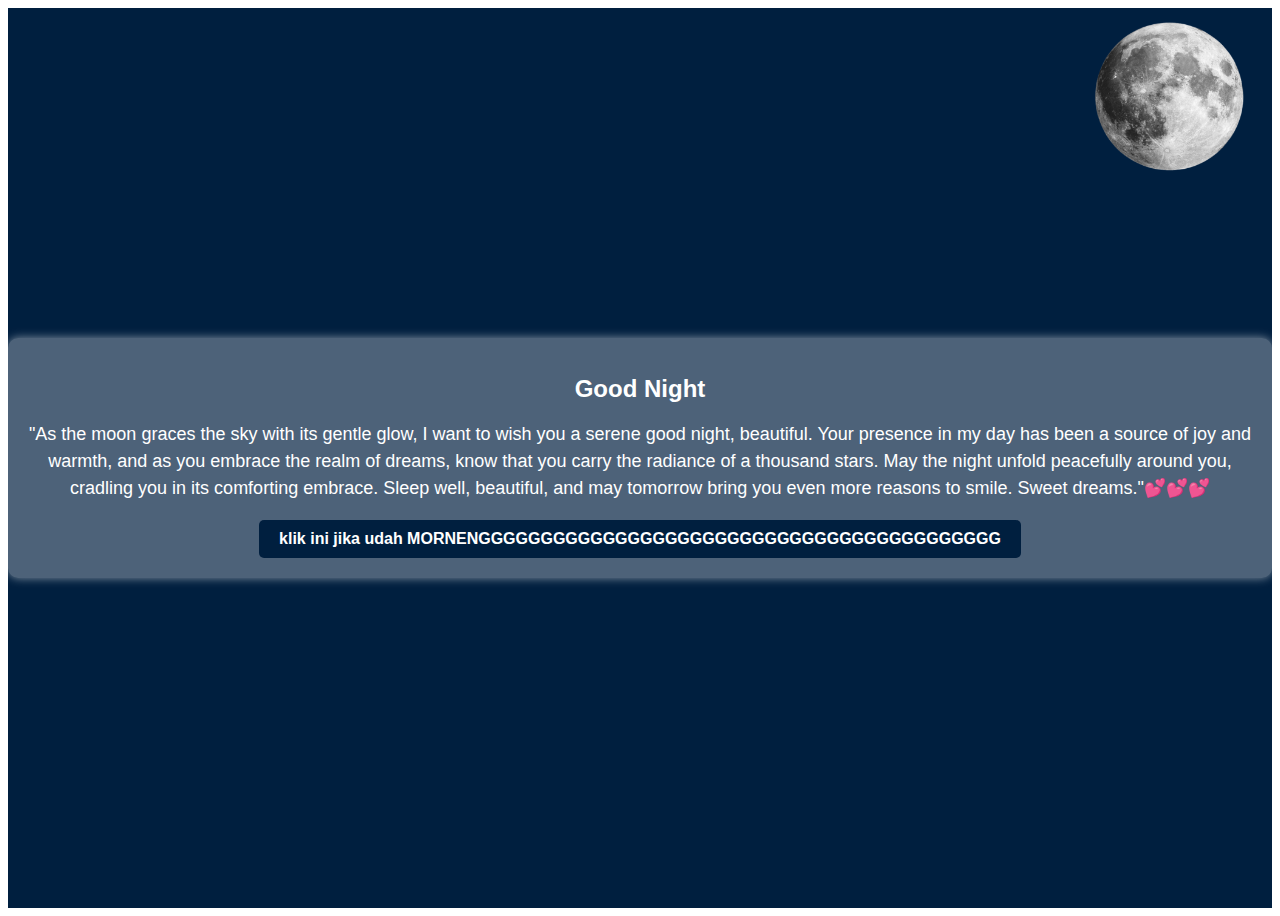
<file: index.html>
<!DOCTYPE html>
<html lang="en">
<head>
    <meta charset="UTF-8">
    <meta name="viewport" content="width=device-width, initial-scale=1.0">
    <title>Good Night</title>
    <link rel="stylesheet" href="style.css">
</head>
<body>
    <div class="container">
        <div class="good-night">
            <img src="./Assets/moon.png" class="moon" alt="Moon">
            <h1>Good Night</h1>
            <p>"As the moon graces the sky with its gentle glow, I want to wish you a serene good night,
                 beautiful. Your presence in my day has been a source of joy and warmth, and as you embrace the realm of dreams, know that you carry the radiance of a thousand stars. May the night unfold peacefully around you, cradling you in its comforting embrace. Sleep well, beautiful, 
                and may tomorrow bring you even more reasons to smile. Sweet dreams."💕💕💕</p>
            <a href="pagi.html" class="morning-button">klik ini jika udah MORNENGGGGGGGGGGGGGGGGGGGGGGGGGGGGGGGGGGGGGGGGGG</a>
        </div>
    </div>
        
            
        
        
    <script src="script.js"></script>
</body>
</html>
</file>
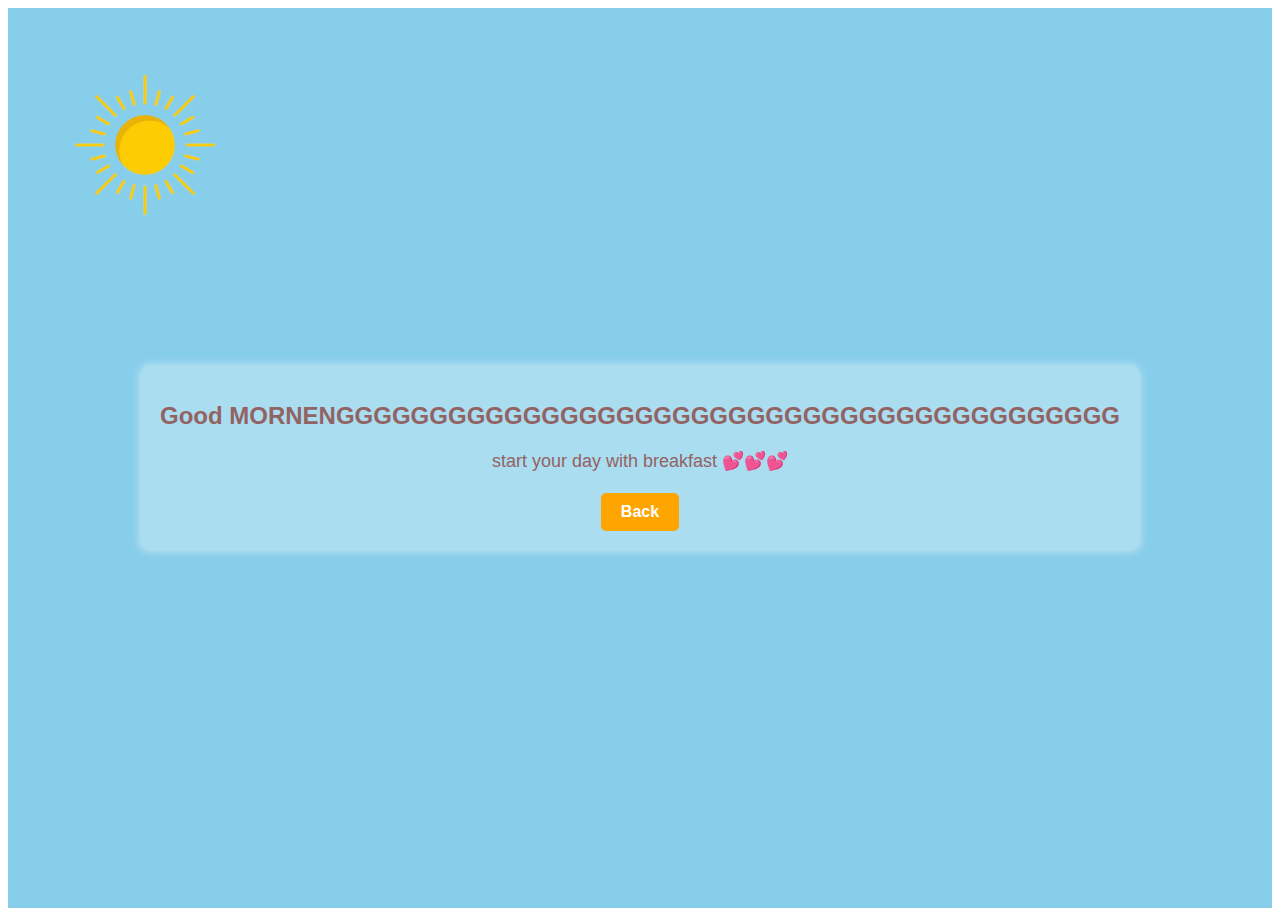
<file: pagi.html>
<!DOCTYPE html>
<html lang="en">
<head>
    <meta charset="UTF-8">
    <meta name="viewport" content="width=device-width, initial-scale=1.0">
    <title>Good Night</title>
    <link rel="stylesheet" href="style.css">
</head>
<body>
    <div class="containerr">
        <div class="good-morning">
            <img src="./Assets/sun.png" class="sun" alt="sun">
            <h1>Good MORNENGGGGGGGGGGGGGGGGGGGGGGGGGGGGGGGGGGGGGGGGGG</h1>
            <p>start your day with breakfast 💕💕💕</p>
            <a href="index.html" class="back-button">Back</a>
        </div>
        </div>
        
    <script src="script.js"></script>
</body>
</html>
</file>
<file: style.css>
.container {
    display: flex;
    justify-content: center;
    align-items: center;
    height: 100vh;
    background-color: #001f3f; /* Warna latar belakang biru tua */
}

.good-night {
    text-align: center;
    font-family: Arial, sans-serif;
    color: #fff; /* Warna teks putih */
    padding: 20px;
    border-radius: 10px;
    background-color: rgba(255, 255, 255, 0.3); /* Warna latar belakang putih dengan transparansi */
    box-shadow: 0 0 10px rgba(255, 255, 255, 0.5); /* Shadow putih */
    animation: fade-in 2s ease-out; /* Animasi fade-in */
}

.good-night h1 {
    font-size: 24px;
    font-weight: bold;
}

.good-night p {
    font-size: 18px;
    line-height: 1.5;
}

.moon {
    width: 150px; /* Lebar gambar bulan */
    position: absolute;
    top: 20px; /* Jarak dari atas */
    left: 20px; /* Jarak dari kiri */
    right: 100px;
    animation: moon-float 5s infinite alternate; /* Animasi mengambang */
}

@keyframes fade-in {
    from {
        opacity: 0;
    }
    to {
        opacity: 1;
    }
}

@keyframes moon-float {
    from {
        transform: translateY(0);
    }
    to {
        transform: translateY(20px);
    }
}


/* CSS existing styles */

/* Tombol Bangun */
#wakeupButton {
    display: block;
    margin-top: 20px;
    padding: 10px 20px;
    background-color: #91af4c; /* Warna latar belakang hijau */
    color: white; /* Warna teks putih */
    border: none;
    border-radius: 5px;
    cursor: pointer;
    font-size: 16px;
    transition: background-color 0.3s ease; /* Transisi perubahan warna latar belakang */
}

#wakeupButton:hover {
    background-color: #91af4c; /* Warna latar belakang hijau yang lebih gelap saat hover */
}

/* CSS existing styles */


/* CSS existing styles */

.containerr {
    display: flex;
    justify-content: center;
    align-items: center;
    height: 100vh;
    background-color: #87CEEB; /* Warna latar belakang biru tua */
}

.good-morning {
    text-align: center;
    font-family: Arial, sans-serif;
    color: #926363; /* Warna teks putih */
    padding: 20px;
    border-radius: 10px;
    background-color: rgba(255, 255, 255, 0.3); /* Warna latar belakang putih dengan transparansi */
    box-shadow: 0 0 10px rgba(255, 255, 255, 0.5); /* Shadow putih */
    animation: fade-in 2s ease-out; /* Animasi fade-in */
}

.good-morning h1 {
    font-size: 24px;
    font-weight: bold;
}

.good-morning p {
    font-size: 18px;
    line-height: 1.5;
}

.sun {
    width: 250px; /* Lebar gambar bulan */
    position: absolute;
    top: 20px; /* Jarak dari atas */
    left: 20px; /* Jarak dari kiri */
    animation: moon-float 5s infinite alternate; /* Animasi mengambang */
}

/* style.css */

/* Style untuk tombol "Udah Bangun" */
.morning-button {
    display: inline-block;
    padding: 10px 20px;
    background-color: #001f3f; /* Warna kuning matahari */
    color: #FFFFFF; /* Warna teks putih */
    font-size: 16px;
    font-weight: bold;
    text-decoration: none;
    border: none;
    border-radius: 5px;
    cursor: pointer;
    transition: background-color 0.3s ease;
}

/* Hover state untuk tombol */
.morning-button:hover {
    background-color: #001f3f; /* Warna kuning oranye saat hover */
}

.back-button {
    display: inline-block;
    padding: 10px 20px;
    background-color: #FFA500; /* Warna kuning matahari */
    color: #FFFFFF; /* Warna teks putih */
    font-size: 16px;
    font-weight: bold;
    text-decoration: none;
    border: none;
    border-radius: 5px;
    cursor: pointer;
    transition: background-color 0.3s ease;
}

/* Hover state untuk tombol */
.back-button:hover {
    background-color: #FFA500; /* Warna kuning oranye saat hover */
}
</file>
